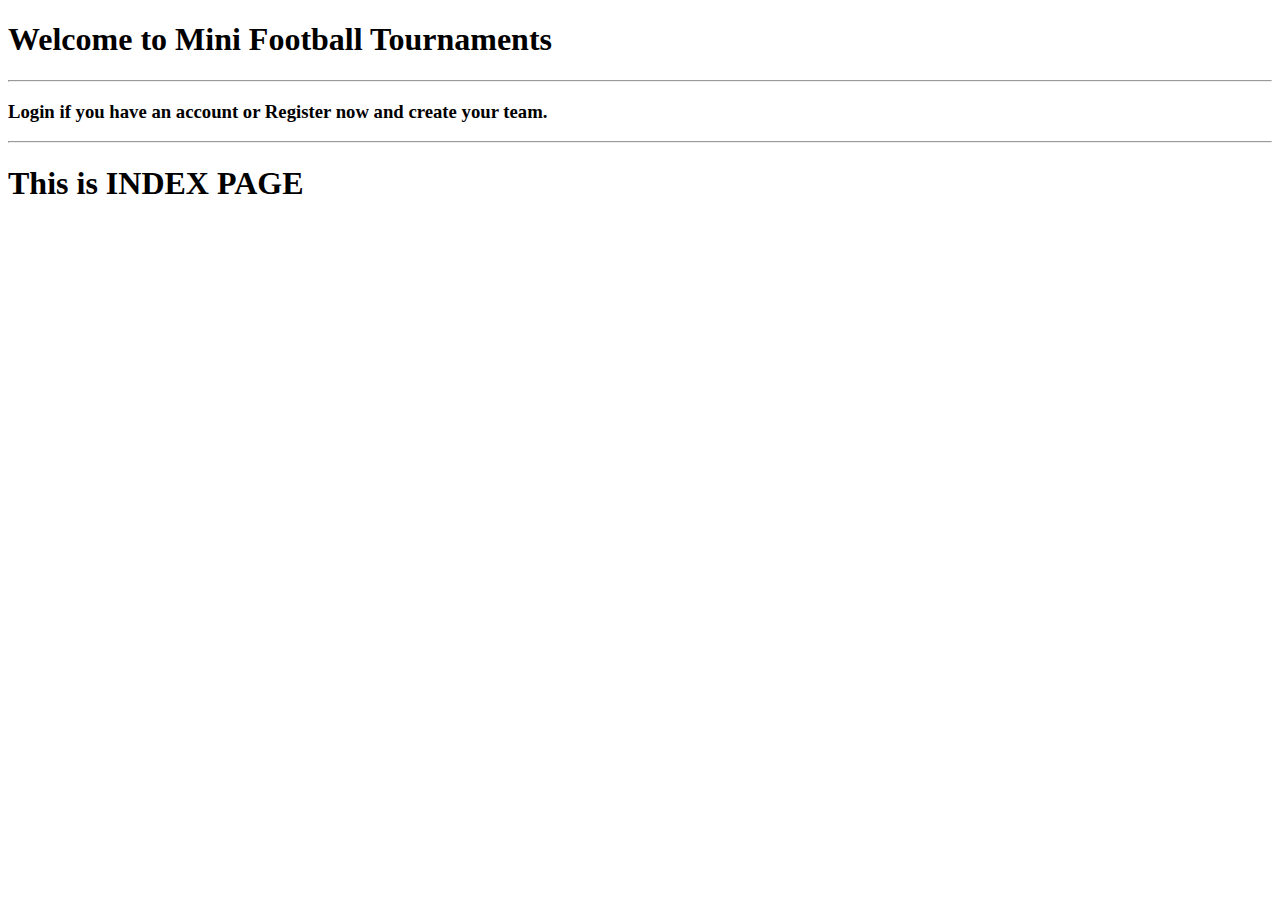
<file: football/src/main/resources/templates/home/index.html>
<!DOCTYPE html>
<html lang="en" xmlns="http://www.w3.org/1999/xhtml"
      xmlns:th="http://www.thymeleaf.org">
<th:block th:include="~{fragments/head}"/>
<body class="indexContainer">
<th:block th:include="~{fragments/header}"/>

<main>
    <div class="container">
        <h1>Welcome to Mini Football Tournaments</h1>
        <hr class="my-3"/>
        <h3><a th:href="@{/users/login}">Login</a> if you have an account or
            <a th:href="@{/users/register}">Register</a> now and create your team.
        </h3>
        <hr class="my-3"/>
        <h1>This is INDEX PAGE</h1>
    </div>
</main>
<th:block th:include="~{fragments/footer}"/>
</body>
</html>
</file>
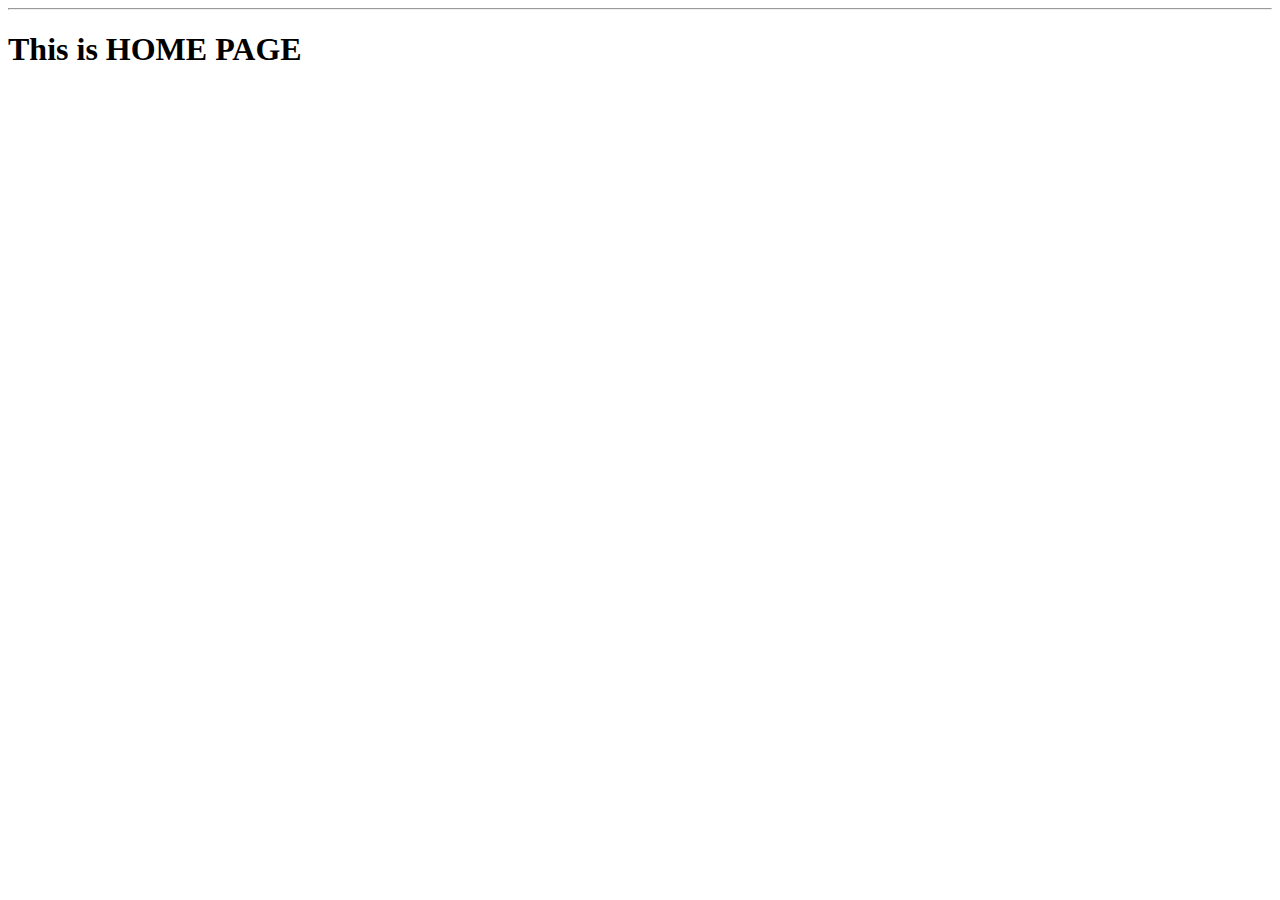
<file: football/src/main/resources/templates/home/home.html>
<!DOCTYPE html>
<html lang="en" xmlns="http://www.w3.org/1999/xhtml"
      xmlns:th="http://www.thymeleaf.org">
<th:block th:include="~{fragments/head}"/>
<body>
<th:block th:include="~{fragments/header}"/>

<main>
    <div class="container">
        <div class="text-center mb-3">

        </div>
        <hr class="my-3"/>
        <h1>This is HOME PAGE</h1>
    </div>
</main>
<th:block th:include="~{fragments/footer}"/>
</body>
</html>
</file>
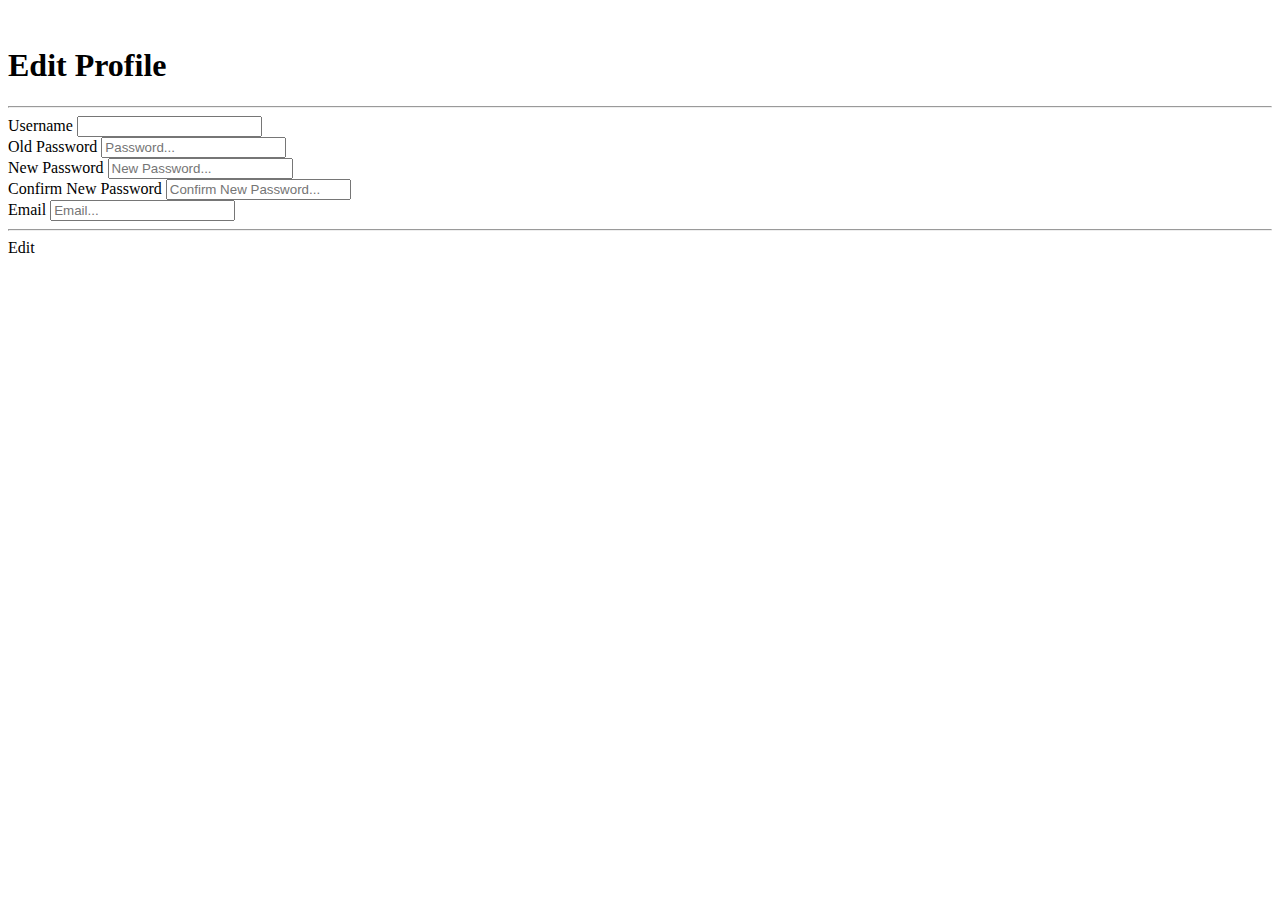
<file: football/src/main/resources/templates/users/edit-profile.html>
<!DOCTYPE html>
<html lang="en" xmlns="http://www.w3.org/1999/xhtml"
      xmlns:th="http://www.thymeleaf.org">
<th:block th:include="~{fragments/head}"/>
<body>
<th:block th:include="~{fragments/header}"/>
<main class="mt-5">
    <div class="bg-image-quote-create">
        <span style="visibility: hidden">....</span>
        <h1 class="text-center font-weight-bold text-white">Edit Profile</h1>
        <hr class="hr-2 bg-dark w-25">
        <form class="form w-25 mx-auto" th:action="@{/users/edit-profile}" th:method="update"><input type="hidden"
                                                                                            name="_csrf"
                                                                                            value="80417983-fe8b-45c7-963e-31f6915a1560">
            <div class="form-group text-center text-white">
                <label for="username" class="mb-1">Username</label>
                <input type="text" th:value="${model.username}" class="form-control" name="username" id="username"
                       readonly>
            </div>
            <div class="form-group text-center text-white">
                <label for="oldPassword" class="mb-1">Old Password</label>
                <input type="password" class="form-control" id="oldPassword" placeholder="Password..."
                       name="oldPassword"
                       required>
            </div>
            <div class="form-group text-center text-white">
                <label for="password" class="mb-1">New Password</label>
                <input type="password" class="form-control" id="password" placeholder="New Password..."
                       name="password">
            </div>
            <div class="form-group text-center text-white">
                <label for="confirmPassword" class="mb-1">Confirm New Password</label>
                <input type="password" class="form-control" id="confirmPassword"
                       placeholder="Confirm New Password..."
                       name="confirmPassword">
            </div>
            <div class="form-group text-center text-white">
                <label for="email" class="mb-1">Email</label>
                <input type="email" th:value="${model.email}" class="form-control" id="email" placeholder="Email..."
                       name="email">
            </div>
            <hr class="hr-2 bg-dark">
            <div class="button-holder d-flex justify-content-center">
                <a th:href="@{/users/profile}" class="btn btn-dark">Edit</a>
            </div>
        </form>
        <span style="visibility: hidden">....</span>
    </div>
</main>
<th:block th:include="~{fragments/footer}"/>
</body>
</html>
</file>
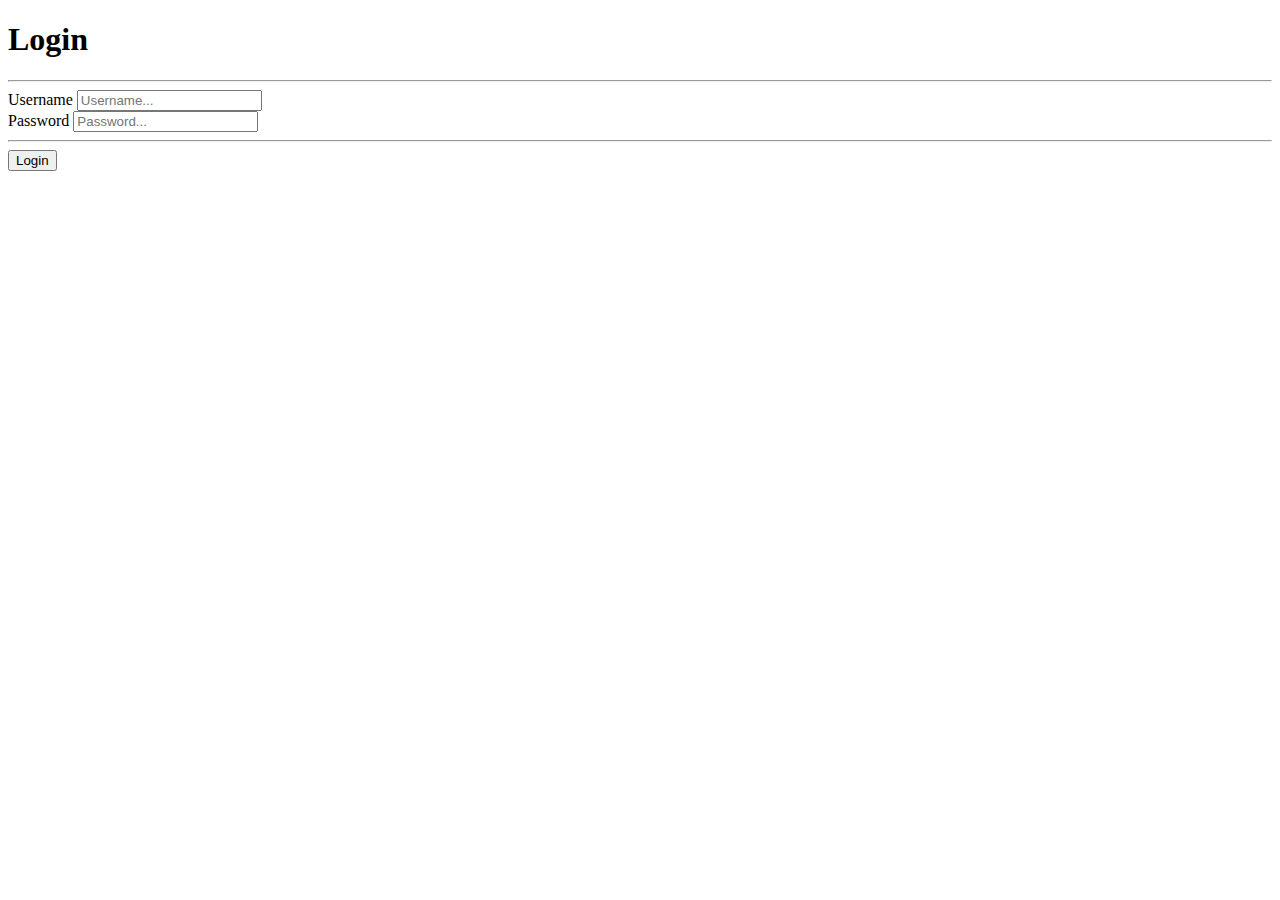
<file: football/src/main/resources/templates/users/login.html>
<!DOCTYPE html>
<html lang="en" xmlns="http://www.w3.org/1999/xhtml"
      xmlns:th="http://www.thymeleaf.org">
<th:block th:include="~{fragments/head}"/>
<body class="login-background">
<th:block th:include="~{fragments/header}"/>
<main>
    <h1 class="text-center text-white">Login</h1>
    <hr class="hr-2 bg-dark w-25">
    <form class="form w-25 mx-auto" th:action="@{/users/login}" method="post"><input type="hidden">
        <div class="form-group">
            <label for="username" class="text-white d-flex justify-content-center">Username</label>
            <input type="text" class="form-control login-input" id="username" placeholder="Username..." name="username">
        </div>
        <div class="form-group">
            <label for="password" class="text-white d-flex justify-content-center">Password</label>
            <input type="password" class="form-control login-input" id="password" placeholder="Password..." name="password">
        </div>
        <hr class="hr-2 bg-dark">
        <div class="button-holder d-flex justify-content-center">
            <button class="btn btn-info text-white mb-3 btn-login" type="submit">Login</button>
        </div>
    </form>
</main>
<th:block th:include="~{fragments/footer}"/>
</body>
</html>
</file>
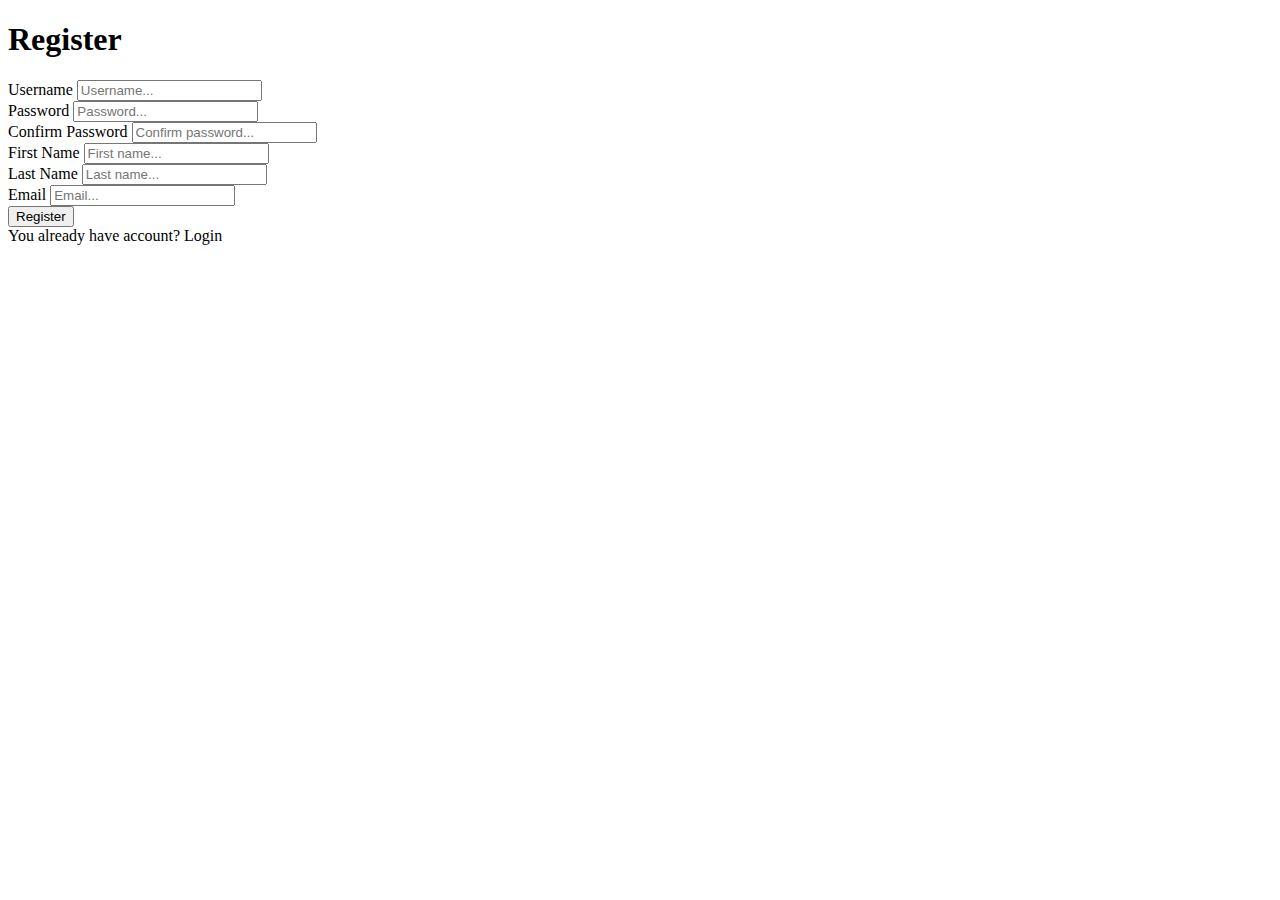
<file: football/src/main/resources/templates/users/register.html>
<!DOCTYPE html>
<html lang="en" xmlns="http://www.w3.org/1999/xhtml"
      xmlns:th="http://www.thymeleaf.org">
<th:block th:include="~{fragments/head}"/>
<body class="register-background">
<header>
    <th:block th:include="~{fragments/header}"/>
    <main>
        <main>
            <div class="container mt-3 bottom-buffer-20 col-xs-3">
                <h1>Register</h1>
                <form class="form" th:action="@{/users/register}" th:method="post">
                    <div class="form-group row">
                        <div class="col-xs-3">
                            <label for="username" class="col-sm2 col-form-label">Username</label>
                            <input type="text" class="form-control register-input" id="username" placeholder="Username..." name="username">
                        </div>
                    </div>
                    <div class="form-group row">
                        <div class="col-xs-3">
                            <label for="password" class="col-sm2 col-form-label">Password</label>
                            <input type="text" class="form-control register-input" id="password" placeholder="Password..." name="password">
                        </div>
                    </div>
                    <div class="form-group row">
                        <div class="col-xs-3">
                            <label for="confirmPassword" class="col-sm2 col-form-label">Confirm Password</label>
                            <input type="text" class="form-control register-input" id="confirmPassword" placeholder="Confirm password..." name="confirmPassword">
                        </div>
                    </div>
                    <div class="form-group row">
                        <div class="col-xs-3">
                            <label for="firstName" class="col-sm2 col-form-label">First Name</label>
                            <input type="text" class="form-control register-input" id="firstName" placeholder="First name..." name="firstName">
                        </div>
                    </div>
                    <div class="form-group row">
                        <div class="col-xs-3">
                            <label for="lastName" class="col-sm2 col-form-label">Last Name</label>
                            <input type="text" class="form-control register-input" id="lastName" placeholder="Last name..." name="lastName">
                        </div>
                    </div>
                    <div class="form-group row">
                        <div class="col-xs-3">
                            <label for="email" class="col-sm2 col-form-label">Email</label>
                            <input type="email" class="form-control register-input" id="email" placeholder="Email..." name="email">
                        </div>
                    </div>
                    <div class="button-holder d-flex col-xs-5">
                        <button class="btn btn-info text-white mb-3 btn-register" type="submit">Register</button>
                    </div>
                </form>
                <div class="container mt-5 bottom-buffer-20 col-xs-3">
                    <div class="row bottom-buffer-20">
                        <div class="col-xs-5">
                            <a class="btn btn-info text-white mb-3 btn-register" th:href="@{/login}">You already have account? Login</a>
                        </div>
                    </div>
                </div>
            </div>
        </main>
    </main>
    <th:block th:include="~{fragments/footer}"/>
</body>
</html>
</file>
